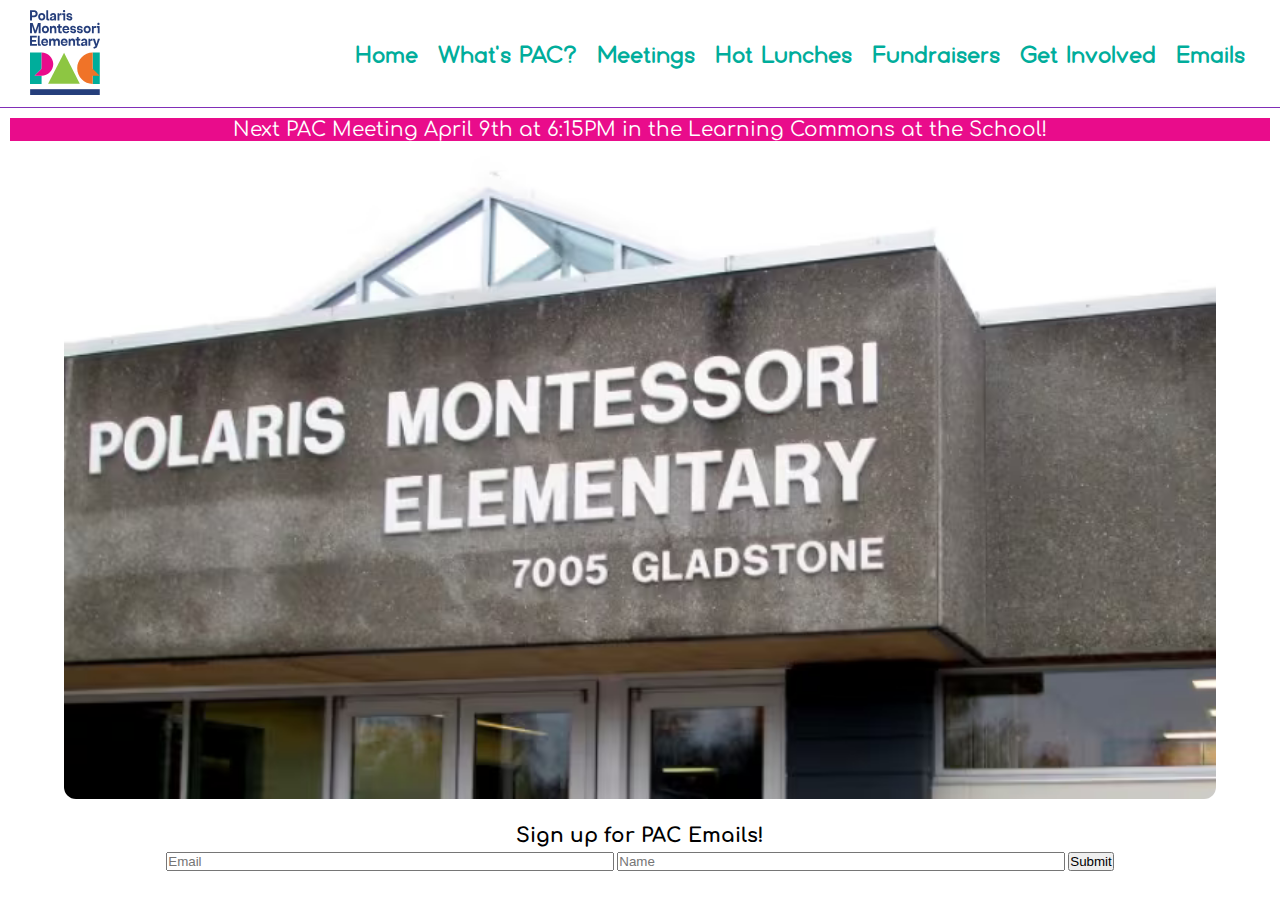
<file: index.html>
<!DOCTYPE html>
<html lang="en">
<head>
    <meta charset="UTF-8" />
    <meta name="viewport" content="width=device-width, initial-scale=1.0" />
    <meta name="description" content="Polaris Elementary PAC" />
    <link
      href="https://fonts.googleapis.com/css2?family=Comfortaa:wght@300..700&display=swap"
      rel="stylesheet"
    />
    <link
      rel="stylesheet"
      href="https://use.fontawesome.com/releases/v5.8.2/css/all.css"
      />
    <link rel="stylesheet" href="./css/styles.css" />
    <title>Polaris Elementary Pac</title>
</head>

<body>
    <header class="heading">
        <nav class="navbar">
            <a href="#"><img src="resources/PAC_FullColour.svg"
                class="nav-logo"
                alt="Polaris PAC Logo"
            /></a>          
                <ul class="nav-menu">   
                        <li class="nav-item">
                            <a href="#" class="nav-link">Home</a>
                        </li>
                        <li class="nav-item">
                            <a href="#" class="nav-link">What's PAC?</a>
                        </li>
                        <li class="nav-item">
                            <a href="#" class="nav-link">Meetings</a>
                        </li>            
                        <li class="nav-item">
                            <a href="https://polaris.hotlunches.net/" class="nav-link">Hot Lunches</a> 
                        </li>
                        <li class="nav-item">
                            <a href="fundraisers.html" class="nav-link">Fundraisers</a>
                        </li>
                        <li class="nav-item">
                            <a href="#" class="nav-link">Get Involved</a>
                        </li>
                        <li class="nav-item">
                            <a href="#" class="nav-link">Emails</a>
                        </li>
                </ul>
                <div class="hamburger">
                    <span class="bar"></span>
                    <span class="bar"></span>
                    <span class="bar"></span>
                </div>
        </nav>
    </header>
    <div class="banner">
        Next PAC Meeting April 9th at 6:15PM in the Learning Commons at the School!
    </div>
    <div class="main-photo">
        <img src="img/polaris-elementary.png">
    </div>
    <section class="info">
        <p class="sign-up">Sign up for PAC Emails!</p>
        <form 
            class= "email-list"
            method="POST" 
            action="https://script.google.com/macros/s/AKfycbyw8VpFNK0GBJqGptDFUF5l4yaiLphCMsg2XbwOYcedrCPjoPUNZ-f8j0lkR-xK7ikR/exec"
            target= "_blank"
        >
            <input name="Email" type="email" placeholder="Email" required>
            <input name="Name" type="text" placeholder="Name" required>
            <button type="submit">Submit</button>
        </form>
    </section>
</body>
<script src="js/main.js"></script>
</html>
</file>
<file: css/styles.css>
*{
margin: 0;
padding: 0;
box-sizing: border-box;
}

/* #### Generated By: http://www.cufonfonts.com #### */

@font-face {
    font-family: 'Friend Regular';
    font-style: normal;
    font-weight: normal;
    src: local('Friend Regular'), url('/resources/friends-font-family/From cufofont.com/Friend-BF651631e7200ce.woff') format('woff');
    }
    

    @font-face {
    font-family: 'Friend Italic';
    font-style: normal;
    font-weight: normal;
    src: local('Friend Italic'), url('/resources/friends-font-family/From cufofont.com/Friend-Italic-BF651631e6bf32f.woff') format('woff');
    }
    

    @font-face {
    font-family: 'Friend Light Italic';
    font-style: normal;
    font-weight: normal;
    src: local('Friend Light Italic'), url('/resources/friends-font-family/From cufofont.com/Friend-LightItalic-BF651631e75a1e3.woff') format('woff');
    }
    

    @font-face {
    font-family: 'Friend Light';
    font-style: normal;
    font-weight: normal;
    src: local('Friend Light'), url('/resources/friends-font-family/From cufofont.com/Friend-Light-BF651631e73bbcb.woff') format('woff');
    }
    

    @font-face {
    font-family: 'Friend Bold';
    font-style: normal;
    font-weight: normal;
    src: local('Friend Bold'), url('/resources/friends-font-family/From cufofont.com/Friend-Bold-BF651631e73b9fd.woff') format('woff');
    }
    

    @font-face {
    font-family: 'Friend Bold Italic';
    font-style: normal;
    font-weight: normal;
    src: local('Friend Bold Italic'), url('/resources/friends-font-family/From cufofont.com/Friend-BoldItalic-BF651631e749b1c.woff') format('woff');
    }



html {
    font-size: 62.5%;
    font-family: 'Comfortaa', sans-serif;
}

body {
    max-width: 1280px;
    margin: auto;
}

a {
    text-decoration: none;
}

li {
    list-style: none;
}

.heading{
    border-bottom: 1px solid #812eb8;
}

.navbar {
    display: flex;
    justify-content: space-between;
    align-items: center;
    padding: 1rem 3rem;
    }

.hamburger {
    display: none;
}

.bar {
    display: block;
    width: 25px;
    height: 3px;
    margin: 5px auto;
    -webkit-transition: all 0.3s ease-in-out;
    transition: all 0.3s ease-in-out;
    background-color: #101010;
}

.nav-logo{
    height: 85px;
}

.nav-menu {
    display: flex;
    justify-content: space-between;
    align-items: center;
}

.nav-item {
    margin-left: 1rem;
    padding: 5px;
}

.nav-link {
    font-size: 2.5rem;
    font-family: "Friend Bold";
    font-weight: 500;
    color: #00ad9b;
}

@media only screen and (max-width: 1066px) {
    .nav-link {
        font-size: 1.9rem; 
    }
}
.nav-link:hover{
    color: #e90c8b
}


@media only screen and (max-width: 884px) {
    .nav-menu {
        position: fixed;
        left: -100%;
        top: 5rem;
        flex-direction: column;
        background-color: #fff;
        width: 100%;
        border-radius: 10px;
        text-align: center;
        transition: 0.3s;
        box-shadow:
            0 10px 27px rgba(0, 0, 0, 0.05);
    }

    .nav-menu.active {
        left: 0;
    }

    .nav-item {
        margin: 2.5rem 0;
    }

    .hamburger {
        display: block;
        cursor: pointer;
    }

    .hamburger.active .bar:nth-child(2) {
        opacity: 0;
    }

    .hamburger.active .bar:nth-child(1) {
        transform: translateY(8px) rotate(45deg);
    }

    .hamburger.active .bar:nth-child(3) {
        transform: translateY(-8px) rotate(-45deg);
    }
}

.banner{
    text-align: center;
    font-size: 2rem;
    margin: 10px;
    text-wrap: wrap;
    color: #FFFFFF;
    background-color: #e90c8b;
}

.main-photo > img{
    display: block;
    width: 90%;
    margin-left: auto;
    margin-right: auto;
    margin-top: 10px;
    border-radius: 12px;
    
}

.info{
   display: block;
   text-align: center;
 }

.sign-up{
    padding-top: 25px;
    font-size: 2rem;
    font-weight: 750;
}

.email-list{
    grid-column: 2;
    padding-top: 5px;
}

input{
    width: 35%;
}

input[type="submit"], input[type="button"] {
    display: block;
    background-color: #812eb8;
    width: 100%;
}

/*this section is for the fundraisers.html*/

.fundraiser-grid{
    display: grid;
    padding-top: 20px;
    grid-template-columns: fr fr;
    gap: 50px;
}

.info-box{
    border-radius: 15px;
    font-family: Friend Regular;
    font-size: 4rem;
    text-align: center;
    font-size: 2.5rem;
    Color: #253e7b;
    background-color: #8dc642;
}

#position-one{
    grid-column-start: 1;
}

#position-two{
    grid-column-start: 2;
}

.fundraiser-title{
    font-family: Friend Bold;
    font-size: 3.5rem;
    color: #812eb8;


}
</file>
